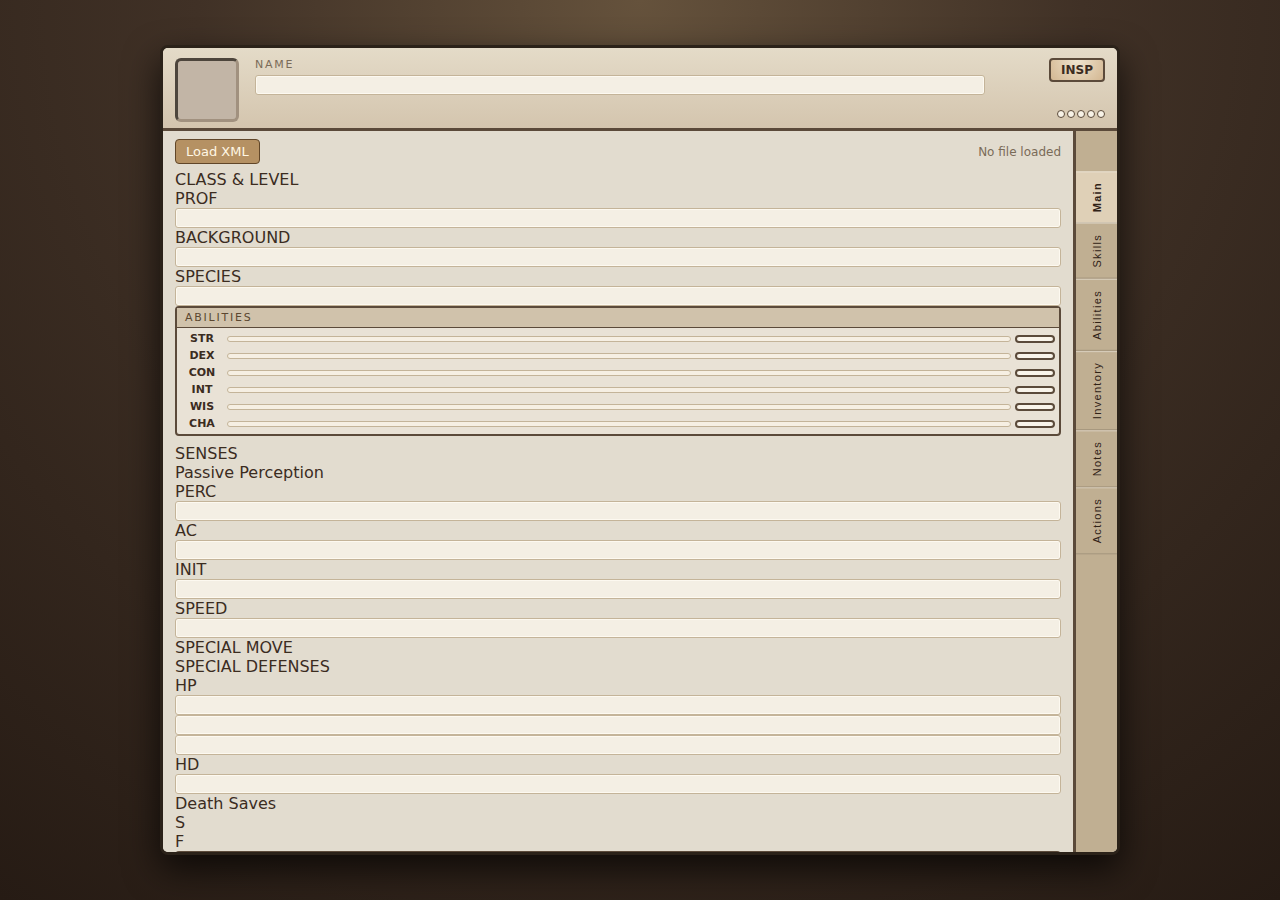
<file: index.html>
<!DOCTYPE html>
<html lang="en">
<head>
  <meta charset="UTF-8" />
  <title>Fantasy Grounds Character Viewer</title>
  <meta name="viewport" content="width=device-width, initial-scale=1" />
  <link rel="stylesheet" href="styles.css" />
</head>
<body>
  <div class="app-root">
    <header class="fg-header">
      <div class="fg-header-left">
        <div class="portrait-slot"></div>
      </div>
      <div class="fg-header-center">
        <div class="label-row">
          <span class="label">NAME</span>
        </div>
        <div class="field-row">
          <div id="char-name" class="field field-long"></div>
        </div>
      </div>
      <div class="fg-header-right">
        <div class="insp-button">INSP</div>
        <div class="insp-dots">
          <span></span><span></span><span></span><span></span><span></span>
        </div>
      </div>
    </header>

    <div class="fg-layout">
      <main class="fg-main">
        <section class="fg-sheet">
        <div class="toolbar">
          <label class="file-input-label">
            Load XML
            <input type="file" id="xmlInput" accept=".xml" />
          </label>
          <span id="file-status" class="file-status">No file loaded</span>
        </div>

        <div class="top-info">
          <div class="info-strip strip-col">
            <div class="strip-block strip-grow">
              <div class="strip-label">CLASS &amp; LEVEL</div>
              <div class="strip-content">
                <span id="char-class" class="strip-value"></span>
                <span class="strip-divider"></span>
                <span id="char-level" class="strip-value strip-value-small"></span>
              </div>
            </div>
            <div class="strip-block strip-pill">
              <div class="strip-label">PROF</div>
              <div id="char-prof" class="field field-pill"></div>
            </div>
          </div>
        </div>

        <div class="tab-content active" id="tab-main">
          <div class="info-strip strip-col">
            <div class="strip-block strip-grow">
              <div class="strip-label">BACKGROUND</div>
              <div id="char-background" class="field field-line"></div>
            </div>
            <div class="strip-block">
              <div class="strip-label">SPECIES</div>
              <div id="char-race" class="field field-line"></div>
            </div>
          </div>
          <div class="main-layout">
            <section class="panel panel-abilities main-abilities">
              <div class="panel-header">ABILITIES</div>
              <div class="abilities-grid">
                <div class="ability" data-ability="strength">
                  <div class="ability-label">STR</div>
                  <div class="ability-score" data-field="score"></div>
                  <div class="ability-mod" data-field="bonus"></div>
                </div>
                <div class="ability" data-ability="dexterity">
                  <div class="ability-label">DEX</div>
                  <div class="ability-score" data-field="score"></div>
                  <div class="ability-mod" data-field="bonus"></div>
                </div>
                <div class="ability" data-ability="constitution">
                  <div class="ability-label">CON</div>
                  <div class="ability-score" data-field="score"></div>
                  <div class="ability-mod" data-field="bonus"></div>
                </div>
                <div class="ability" data-ability="intelligence">
                  <div class="ability-label">INT</div>
                  <div class="ability-score" data-field="score"></div>
                  <div class="ability-mod" data-field="bonus"></div>
                </div>
                <div class="ability" data-ability="wisdom">
                  <div class="ability-label">WIS</div>
                  <div class="ability-score" data-field="score"></div>
                  <div class="ability-mod" data-field="bonus"></div>
                </div>
                <div class="ability" data-ability="charisma">
                  <div class="ability-label">CHA</div>
                  <div class="ability-score" data-field="score"></div>
                  <div class="ability-mod" data-field="bonus"></div>
                </div>
              </div>
            </section>

            <div class="main-column">
              <div class="main-center">
                <div class="info-strip senses-strip">
                  <div class="strip-block strip-grow">
                    <div class="strip-label">SENSES</div>
                    <div class="strip-placeholder">Passive Perception</div>
                  </div>
                  <div class="strip-block strip-pill">
                    <div class="strip-label">PERC</div>
                    <div id="char-perception" class="field field-pill"></div>
                  </div>
                </div>

                <div class="stat-row">
                  <div class="stat-card">
                    <span class="stat-label">AC</span>
                    <div id="char-ac" class="field stat-field"></div>
                  </div>
                  <div class="stat-card">
                    <span class="stat-label">INIT</span>
                    <div id="char-init" class="field stat-field"></div>
                  </div>
                  <div class="stat-card">
                    <span class="stat-label">SPEED</span>
                    <div id="char-speed" class="field stat-field"></div>
                  </div>
                </div>

                <div class="note-row">
                  <div class="note-block">
                    <div class="note-label">SPECIAL MOVE</div>
                    <div class="note-line"></div>
                  </div>
                  <div class="note-block">
                    <div class="note-label">SPECIAL DEFENSES</div>
                    <div class="note-line"></div>
                  </div>
                </div>

              </div>

              <div class="hp-panel">
                <div class="hp-stats hp-stats-bottom">
                  <div class="hp-stat">
                    <span class="hp-stat-label">HP</span>
                    <div class="hp-stat-fields">
                      <div id="hp-wounds" class="field hp-field hp-field-small"></div>
                      <div id="char-hp" class="field hp-total"></div>
                      <div id="hp-temp" class="field hp-field hp-field-small"></div>
                    </div>
                  </div>
                  <div class="hp-stat">
                    <span class="hp-stat-label">HD</span>
                    <div class="hp-stat-fields">
                      <div id="char-hd" class="field hp-field hp-field-hd"></div>
                    </div>
                  </div>
                  <div class="hp-stat death-save">
                    <span class="hp-stat-label">Death Saves</span>
                    <div class="hp-stat-fields death-save-fields">
                      <span class="death-label">S</span>
                      <div class="death-dots">
                        <span></span><span></span><span></span>
                      </div>
                      <span class="death-label">F</span>
                      <div class="death-dots">
                        <span></span><span></span><span></span>
                      </div>
                    </div>
                  </div>
                </div>
              </div>
            </div>

            <aside class="panel panel-saves main-saves">
              <div class="panel-header">SAVES</div>
              <div class="saves-list">
                <div class="save" data-save="strength">
                  <span class="save-label">STR</span>
                  <div id="save-str" class="field field-pill"></div>
                </div>
                <div class="save" data-save="dexterity">
                  <span class="save-label">DEX</span>
                  <div id="save-dex" class="field field-pill"></div>
                </div>
                <div class="save" data-save="constitution">
                  <span class="save-label">CON</span>
                  <div id="save-con" class="field field-pill"></div>
                </div>
                <div class="save" data-save="intelligence">
                  <span class="save-label">INT</span>
                  <div id="save-int" class="field field-pill"></div>
                </div>
                <div class="save" data-save="wisdom">
                  <span class="save-label">WIS</span>
                  <div id="save-wis" class="field field-pill"></div>
                </div>
                <div class="save" data-save="charisma">
                  <span class="save-label">CHA</span>
                  <div id="save-cha" class="field field-pill"></div>
                </div>
              </div>
            </aside>
          </div>
        </div>

        <div class="tab-content" id="tab-skills">
          <section class="panel panel-skills">
            <div class="panel-header">SKILLS</div>
            <div class="skills-header">
              <span class="skills-heading skills-col-name">NAME</span>
              <span class="skills-heading">STAT</span>
              <span class="skills-heading">MISC</span>
              <span class="skills-heading">TOTAL</span>
            </div>
            <ul id="skills-body" class="skills-list"></ul>
          </section>
        </div>

        <div class="tab-content abilities-tab" id="tab-abilities">
          <div class="abilities-stack">
            <section class="panel ability-panel">
              <div class="panel-header">FEATS</div>
              <div class="ability-header">
                <span class="abilities-heading abilities-col-name">NAME</span>
                <span class="abilities-heading">DETAILS</span>
              </div>
              <ul id="feats-list" class="ability-list"></ul>
            </section>

            <section class="panel ability-panel">
              <div class="panel-header">FEATURES</div>
              <div class="ability-header">
                <span class="abilities-heading abilities-col-name">NAME</span>
                <span class="abilities-heading">DETAILS</span>
              </div>
              <ul id="features-list" class="ability-list"></ul>
            </section>

            <section class="panel ability-panel">
              <div class="panel-header">TRAITS</div>
              <div class="ability-header">
                <span class="abilities-heading abilities-col-name">NAME</span>
                <span class="abilities-heading">DETAILS</span>
              </div>
              <ul id="traits-list" class="ability-list"></ul>
            </section>

            <section class="panel ability-panel">
              <div class="panel-header">PROFICIENCIES</div>
              <div class="ability-header">
                <span class="abilities-heading abilities-col-name">NAME</span>
                <span class="abilities-heading">NOTES</span>
              </div>
              <ul id="profs-list" class="ability-list"></ul>
            </section>

            <section class="panel ability-panel">
              <div class="panel-header">LANGUAGES</div>
              <div class="ability-header">
                <span class="abilities-heading abilities-col-name">NAME</span>
                <span class="abilities-heading">NOTES</span>
              </div>
              <ul id="languages-list" class="ability-list"></ul>
            </section>
          </div>
        </div>

        <div class="tab-content" id="tab-inventory">
          <section class="panel panel-inventory">
            <div class="panel-header">EQUIPMENT</div>
            <div class="inventory-header">
              <span class="inventory-heading inventory-col-name">ITEM</span>
              <span class="inventory-heading">TYPE</span>
              <span class="inventory-heading">LOCATION</span>
              <span class="inventory-heading">WT</span>
            </div>
            <ul id="inventory-body" class="inventory-list"></ul>
          </section>
          <section class="panel">
            <div class="panel-header">TREASURE</div>
            <div class="coins-row" id="coins-row"></div>
          </section>
          <section class="panel">
            <div class="panel-header">ENCUMBRANCE</div>
            <div class="encumbrance-grid">
              <div><span>Max</span><div id="enc-max" class="field tiny"></div></div>
              <div><span>Current</span><div id="enc-load" class="field tiny"></div></div>
              <div><span>Lift/Push/Drag</span><div id="enc-lpd" class="field tiny"></div></div>
            </div>
          </section>
        </div>

        <div class="tab-content" id="tab-notes">
          <section class="panel">
            <div class="panel-header">NOTES</div>
            <div id="notes-content" class="notes-content empty">No narrative notes in this export.</div>
          </section>
        </div>

        <div class="tab-content" id="tab-actions">
          <section class="panel panel-actions">
            <div class="panel-header">ACTIONS / POWERS</div>
            <div class="powers-header">
              <span class="powers-heading powers-col-name">NAME</span>
              <span class="powers-heading">LEVEL</span>
              <span class="powers-heading">NOTES</span>
            </div>
            <ul id="actions-body" class="powers-list"></ul>
          </section>
          <section class="panel">
            <div class="panel-header">WEAPONS</div>
            <div class="panel-body">
              <table class="table table-weapons">
                <thead>
                  <tr>
                    <th>Name</th>
                    <th>Attack</th>
                    <th>Damage</th>
                    <th>Properties</th>
                  </tr>
                </thead>
                <tbody id="weapons-body"></tbody>
              </table>
            </div>
          </section>
          <section class="panel">
            <div class="panel-header">SPELLS</div>
            <div class="spell-groups" id="spells-main"></div>
          </section>
        </div>
      </section>
      </main>

      <nav class="fg-tabs-vertical">
        <button class="tab-button active" data-tab="main">Main</button>
        <button class="tab-button" data-tab="skills">Skills</button>
        <button class="tab-button" data-tab="abilities">Abilities</button>
        <button class="tab-button" data-tab="inventory">Inventory</button>
        <button class="tab-button" data-tab="notes">Notes</button>
        <button class="tab-button" data-tab="actions">Actions</button>
      </nav>
    </div>
  </div>

  <script src="descriptions.js"></script>
  <script src="app.js"></script>
</body>
</html>
</file>
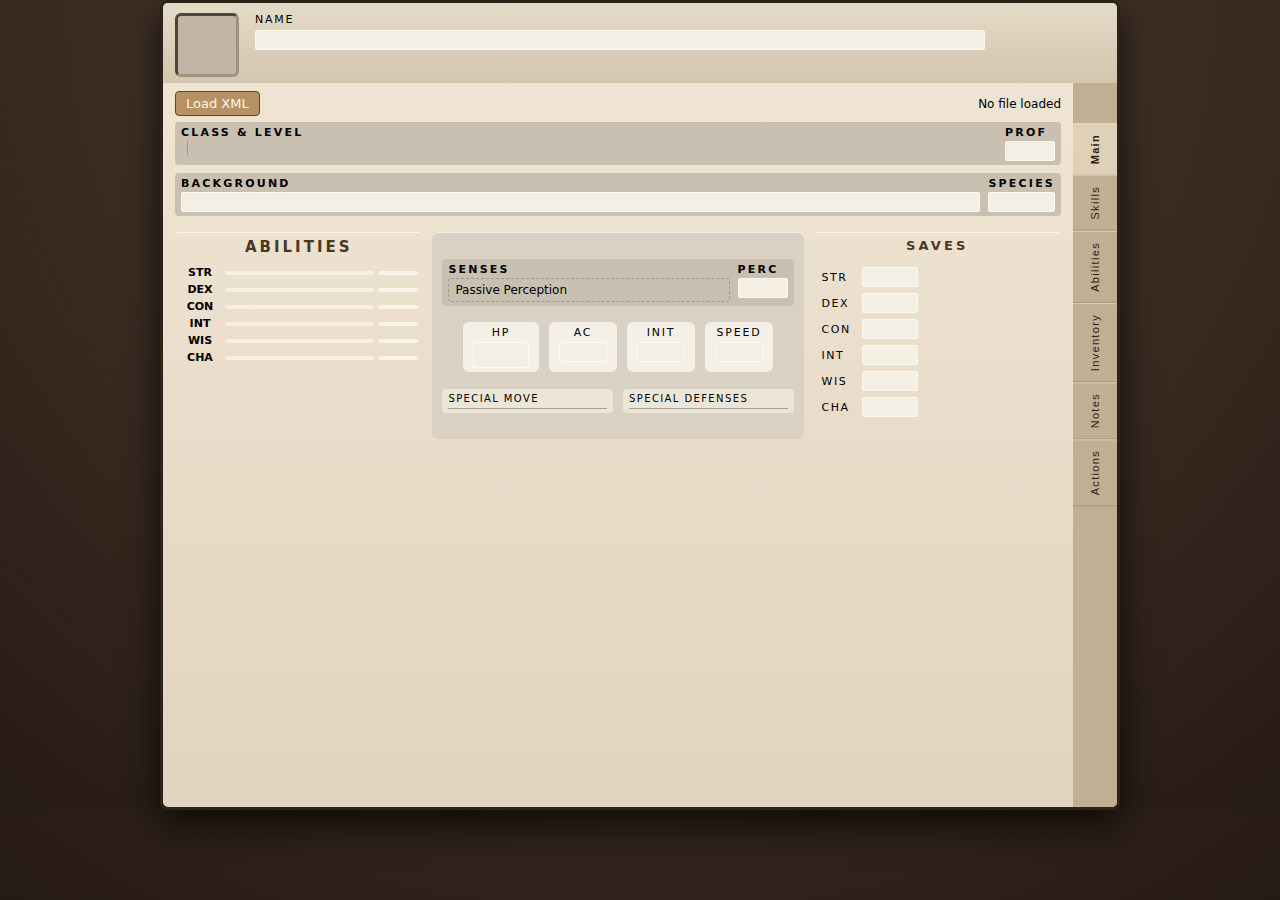
<file: viewer.html>
<!DOCTYPE html>
<html lang="en">
<head>
  <meta charset="UTF-8" />
  <title>Fantasy Grounds Character Viewer</title>
  <meta name="viewport" content="width=device-width, initial-scale=1" />
  <style>.abilities-tab {
  padding-bottom: 6px;
}

.abilities-stack {
  display: flex;
  flex-direction: column;
  gap: 10px;
}

.ability-panel {
  padding: 0;
}

.ability-header {
  display: grid;
  grid-template-columns: 1fr 150px;
  padding: 6px 10px;
  border-bottom: 1px solid #b9a88f;
  font-size: 11px;
  letter-spacing: 0.18em;
  color: var(--fg-text-muted);
}

.abilities-heading {
  text-transform: uppercase;
}

.skills-heading,
.abilities-heading,
.inventory-heading,
.powers-heading {
  text-transform: uppercase;
}

.hp-field-hd {
  width: 90px;
  font-size: 11px;
  display: flex;
  align-items: center;
  justify-content: center;
  text-align: center;
}

.table th,
.table td {
  padding: 4px 6px;
  border-bottom: 1px solid #c3b39a;
  vertical-align: middle;
  text-align: center;
}

.table td:first-child,
.table th:first-child {
  text-align: left;
}


.skills-col-name,
.abilities-col-name,
.inventory-col-name,
.powers-col-name {
  padding-left: 4px;
  text-align: left;
  justify-self: start;
}

.powers-header span:not(.powers-col-name) {
  text-align: center;
  justify-self: center;
}

.ability-panel .ability-list {
  list-style: none;
  margin: 0;
  padding: 0;
}

.ability-row {
  display: grid;
  grid-template-columns: 1fr 150px;
  align-items: start;
  justify-items: center;
  padding: 6px 10px;
  gap: 8px;
  border-bottom: 1px solid rgba(0,0,0,0.08);
  cursor: pointer;
}

.ability-row:nth-child(odd) {
  background: rgba(0,0,0,0.03);
}

.ability-row:hover {
  background: rgba(0,0,0,0.07);
}

.ability-name {
  font-size: 13px;
  font-weight: 600;
  cursor: pointer;
  text-align: left;
  justify-self: stretch;
}

.ability-note {
  font-size: 12px;
  color: var(--fg-text-muted);
  text-align: left;
  justify-self: start;
}

.ability-row-static {
  cursor: default;
}

.ability-detail {
  grid-column: 1 / -1;
  margin-top: 4px;
  padding: 6px 8px;
  background: #f3ead8;
  border-radius: 4px;
  font-size: 12px;
  color: var(--fg-text-main);
  display: none;
  align-items: center;
  justify-content: flex-start;
  text-align: left;
}

.ability-row.expanded .ability-detail {
  display: flex;
}

.ability-row.expanded .ability-panel {
  --fg-border-dark: #5b4a3a;
  --fg-border-light: #c4b499;
  --fg-accent: #8a6b45;
  --fg-text-main: #3b2c1f;
  --fg-text-muted: #7a6b58;
  --fg-panel-header-bg: #d0c2ab;
}

* {
  box-sizing: border-box;
}

html, body {
  margin: 0;
  padding: 0;
  min-height: 100%;
  font-family: "Segoe UI", system-ui, -apple-system, BlinkMacSystemFont, sans-serif;
  background: radial-gradient(circle at top, #65523c 0, #403126 40%, #261b14 100%);
}

body {
  display: flex;
  justify-content: center;
  align-items: flex-start;
  color: var(--fg-text-main);
}

.app-root {
  width: 100%;
  max-width: 960px;
  min-height: 90vh;
  background: linear-gradient(#f1e6d5, #e1d3bf);
  border-radius: 8px;
  border: 3px solid #2b2219;
  box-shadow: 0 14px 35px rgba(0,0,0,0.7);
  display: flex;
  flex-direction: column;
  overflow: hidden;
}

/* Header */

.fg-header {
  display: grid;
  grid-template-columns: 80px 1fr 120px;
  padding: 10px 12px 6px;
  background: linear-gradient(#e4dbc8, #d4c5ae);
  border-bottom: 3px solid var(--fg-border-dark);
}

.portrait-slot {
  width: 64px;
  height: 64px;
  border-radius: 6px;
  background: #c2b5a6;
  border: 3px inset #a1917f;
}

.label-row {
  font-size: 11px;
  letter-spacing: 0.16em;
  color: var(--fg-text-muted);
}

.field-row {
  margin-top: 4px;
}

.field {
  min-height: 20px;
  padding: 2px 6px;
  border-radius: 3px;
  border: 1px solid var(--fg-border-light);
  background: #f4efe4;
  box-shadow: inset 0 0 0 1px #fdf9f0;
  font-size: 13px;
}

.field-long {
  width: 100%;
}

.field.small {
  width: 60px;
}

.field.tiny {
  width: 46px;
}

.fg-header-right {
  display: flex;
  flex-direction: column;
  align-items: flex-end;
  justify-content: space-between;
}

.insp-button {
  padding: 3px 10px;
  border-radius: 4px;
  border: 2px solid var(--fg-border-dark);
  background: radial-gradient(circle at top, #f0e5cf, #d3b792);
  font-size: 12px;
  font-weight: 600;
}

.insp-dots span {
  display: inline-block;
  width: 8px;
  height: 8px;
  margin-left: 2px;
  border-radius: 50%;
  border: 1px solid var(--fg-border-dark);
  background: #f7f2e7;
}

/* Main area */

.fg-layout {
  flex: 1;
  display: grid;
  grid-template-columns: 1fr 44px;
  overflow: hidden;
}

.fg-main {
  height: 100%;
}

/* Vertical tabs */

.fg-tabs-vertical {
  background: #c0af92;
  border-left: 3px solid var(--fg-border-dark);
  display: flex;
  flex-direction: column;
  align-items: stretch;
  padding-top: 40px;
  grid-column: 2;
}

.tab-button {
  writing-mode: vertical-rl;
  transform: rotate(180deg);
  border: none;
  background: transparent;
  color: #302217;
  font-size: 11px;
  letter-spacing: 0.12em;
  padding: 10px 0;
  cursor: pointer;
  border-top: 1px solid rgba(0,0,0,0.15);
  border-bottom: 1px solid rgba(255,255,255,0.4);
}

.tab-button.active {
  background: #dfd0b7;
  font-weight: 600;
}

/* Sheet */

.fg-sheet {
  position: relative;
  background: var(--fg-bg);
  padding: 8px 12px 12px;
  overflow: auto;
  grid-column: 1;
}

.toolbar {
  display: flex;
  align-items: center;
  justify-content: space-between;
  margin-bottom: 6px;
}

.top-info {
  display: grid;
  grid-template-columns: 1fr;
  gap: 6px;
  margin-bottom: 8px;
}

.tab-content.active > .info-strip {
  margin-bottom: 10px;
}

.panel-abilities .panel-header,
.panel-skills .panel-header,
.panel-inventory .panel-header,
.panel-actions .panel-header,
.panel:not(.panel-abilities):not(.panel-saves):not(.panel-skills):not(.panel-actions):not(.panel-inventory) .panel-header {
  font-size: 15px;
}

.panel-skills .panel-header,
.panel-abilities .panel-header {
  letter-spacing: 0.2em;
  text-align: center;
  justify-content: center;
}

.panel-actions .panel-header {
  text-align: left;
}

.skills-header,
.ability-header,
.inventory-header,
.powers-header {
  display: grid;
  padding: 8px 12px;
  border-bottom: 1px solid #b9a88f;
  font-size: 14px;
  font-weight: 700;
  letter-spacing: 0.2em;
  color: var(--fg-text-muted);
  text-transform: uppercase;
  align-items: center;
}

.skills-header {
  grid-template-columns: 1fr 60px 60px 80px;
}

.skills-col-name {
  padding-left: 18px;
}

.skills-list {
  list-style: none;
  margin: 0;
  padding: 0;
  display: flex;
  flex-direction: column;
}

.skill-row {
  display: grid;
  grid-template-columns: 1fr 60px 60px 80px;
  grid-auto-rows: auto;
  align-items: center;
  justify-items: stretch;
  padding: 6px 10px;
  gap: 8px;
  border-bottom: 1px solid rgba(0,0,0,0.06);
  cursor: pointer;
}

.skill-row:nth-child(odd) {
  background: rgba(0,0,0,0.03);
}

.skill-row:hover {
  background: rgba(0,0,0,0.08);
}

.skill-name {
  display: flex;
  align-items: center;
  gap: 6px;
  justify-self: stretch;
  text-align: left;
}

.skill-icon {
  width: 14px;
  height: 14px;
  border-radius: 50%;
  border: 1px solid #8c7b5f;
  background: #e8dfcf;
}

.skill-label {
  font-size: 13px;
  text-align: left;
}

.skill-stat,
.skill-misc {
  font-size: 12px;
  color: var(--fg-text-muted);
  text-align: center;
}

.skill-total {
  justify-self: center;
  min-width: 60px;
  font-weight: 600;
}

.inventory-header {
  grid-template-columns: 1.5fr 1fr 1fr 60px;
}

.inventory-header span:last-child {
  text-align: center;
  padding-right: 0;
}

.inventory-list {
  list-style: none;
  margin: 0;
  padding: 0;
  display: flex;
  flex-direction: column;
}

.inventory-row {
  display: grid;
  grid-template-columns: 1.5fr 1fr 1fr 60px;
  align-items: center;
  justify-items: stretch;
  padding: 6px 10px;
  gap: 8px;
  border-bottom: 1px solid rgba(0,0,0,0.06);
  cursor: pointer;
}

.inventory-row:nth-child(odd) {
  background: rgba(0,0,0,0.03);
}

.inventory-row:hover {
  background: rgba(0,0,0,0.08);
}

.inventory-name {
  display: flex;
  align-items: center;
  gap: 6px;
  width: 100%;
  text-align: left;
}

.inventory-count {
  font-weight: 600;
  font-size: 12px;
}

.inventory-type,
.inventory-loc,
.inventory-weight {
  font-size: 12px;
  color: var(--fg-text-muted);
}

.inventory-weight {
  text-align: center;
  font-weight: 600;
  padding-right: 0;
}

.inventory-detail {
  grid-column: 1 / -1;
  display: none;
  margin-top: 4px;
  padding: 6px 8px;
  background: #f3ead8;
  border-radius: 4px;
  font-size: 12px;
  color: var(--fg-text-main);
}

.inventory-row.expanded .inventory-detail {
  display: block;
}

.powers-header {
  grid-template-columns: 1.2fr 100px 1fr;
}

.powers-list {
  list-style: none;
  margin: 0;
  padding: 0;
  display: flex;
  flex-direction: column;
}

.power-row {
  display: grid;
  grid-template-columns: 1.2fr 100px 1fr;
  align-items: center;
  justify-items: stretch;
  padding: 6px 10px;
  gap: 8px;
  border-bottom: 1px solid rgba(0,0,0,0.06);
  cursor: pointer;
}

.power-row:nth-child(odd) {
  background: rgba(0,0,0,0.03);
}

.power-row:hover {
  background: rgba(0,0,0,0.08);
}

.power-name {
  font-size: 13px;
  font-weight: 600;
  justify-self: stretch;
  text-align: left;
}

.power-level {
  font-size: 12px;
  color: var(--fg-text-muted);
  text-align: center;
}


.power-note {
  font-size: 12px;
  color: var(--fg-text-muted);
  text-align: center;
}

.power-detail {
  grid-column: 1 / -1;
  display: none;
  margin-top: 4px;
  padding: 6px 8px;
  background: #f3ead8;
  border-radius: 4px;
  font-size: 12px;
  color: var(--fg-text-main);
}

.power-row.expanded .power-detail {
  display: block;
}

.power-row-static {
  cursor: default;
}

.skill-detail {
  grid-column: 1 / -1;
  display: none;
  margin-top: 4px;
  padding: 6px 8px;
  background: #f3ead8;
  border-radius: 4px;
  font-size: 12px;
  color: var(--fg-text-main);
}

.skill-row.expanded .skill-detail {
  display: block;
}

.file-input-label {
  display: inline-flex;
  align-items: center;
  gap: 6px;
  padding: 4px 10px;
  background: #b59163;
  color: #fff7e4;
  border-radius: 4px;
  border: 1px solid #614628;
  font-size: 13px;
  cursor: pointer;
}

.file-input-label input {
  display: none;
}

.file-status {
  font-size: 12px;
  color: var(--fg-text-muted);
}

.panel {
  border-radius: 4px;
  border: 2px solid var(--fg-border-dark);
  background: var(--fg-bg-inner);
  box-shadow: 0 1px 0 #fff5e7 inset;
  margin-bottom: 8px;
}

.panel-header {
  padding: 6px 10px;
  background: var(--fg-panel-header-bg);
  border-bottom: 1px solid var(--fg-border-dark);
  font-size: 13px;
  font-weight: 700;
  letter-spacing: 0.24em;
  color: #4c371f;
  text-transform: uppercase;
}

.panel-body {
  padding: 6px 8px;
}

.main-layout {
  display: grid;
  grid-template-columns: minmax(0, 1fr) minmax(0, 1.5fr) minmax(0, 1fr);
  gap: 10px;
  align-items: stretch;
}

.main-abilities,
.main-saves {
  margin-top: 6px;
  min-width: 0;
}

.main-center {
  background: #d9d1c4;
  border: 2px solid var(--fg-border-dark);
  border-radius: 6px;
  padding: 10px;
  box-shadow: inset 0 1px 0 rgba(255,255,255,0.6);
  display: flex;
  flex-direction: column;
  justify-content: space-evenly;
  height: 100%;
  min-width: 0;
  max-width: 100%;
}

.info-strip {
  display: flex;
  gap: 8px;
  align-items: stretch;
  background: #c9c0b2;
  border: 1px solid var(--fg-border-dark);
  border-radius: 4px;
  padding: 4px 6px;
}

.main-center {
  margin-top: 6px;
}

.strip-block {
  display: flex;
  flex-direction: column;
  gap: 2px;
  min-width: 0;
}

.strip-grow {
  flex: 1;
}

.strip-label {
  font-size: 11px;
  letter-spacing: 0.2em;
  color: var(--fg-text-main);
  font-weight: 700;
}

.strip-content {
  display: flex;
  align-items: center;
  gap: 6px;
}

.strip-value {
  font-size: 14px;
  font-weight: 600;
}

.strip-value-small {
  font-size: 12px;
}

.strip-divider {
  flex: 0 0 1px;
  height: 14px;
  background: rgba(0,0,0,0.2);
}

.strip-pill .field-pill,
.strip-block .field.field-pill {
  min-width: 50px;
  text-align: center;
  font-weight: 600;
}

.field-line {
  width: 100%;
}

.strip-placeholder {
  min-height: 20px;
  border: 1px dashed rgba(0,0,0,0.2);
  border-radius: 3px;
  padding: 4px 6px;
  font-size: 12px;
  color: var(--fg-text-muted);
}

.stat-row {
  display: flex;
  gap: 10px;
  justify-content: center;
}

.stat-card {
  flex: 0 0 auto;
  display: flex;
  flex-direction: column;
  align-items: center;
  gap: 3px;
  padding: 4px 10px;
  border: 1px solid var(--fg-border-light);
  border-radius: 6px;
  background: #f5f0e7;
}

.stat-label {
  font-size: 11px;
  letter-spacing: 0.16em;
  color: var(--fg-text-muted);
}

.stat-field {
  min-width: 48px;
  text-align: center;
  font-size: 14px;
  font-weight: 500;
}

.note-row {
  display: grid;
  grid-template-columns: 1fr 1fr;
  gap: 10px;
}

.note-block {
  background: #ece6d9;
  border: 1px solid var(--fg-border-light);
  border-radius: 4px;
  padding: 4px 6px;
}

.note-label {
  font-size: 10px;
  letter-spacing: 0.14em;
  color: var(--fg-text-muted);
  margin-bottom: 4px;
}

.note-line {
  height: 1px;
  background: rgba(0,0,0,0.3);
}

.hp-section {
  display: flex;
  flex-direction: column;
  gap: 8px;
}

.hp-track-bar {
  display: flex;
  align-items: center;
  justify-content: space-between;
  flex-wrap: wrap;
  row-gap: 4px;
  padding: 6px 14px;
  border: 2px solid var(--fg-border-dark);
  border-radius: 999px;
  background: linear-gradient(#b4a388, #998970);
  color: #f7f2ec;
  font-size: 11px;
  letter-spacing: 0.2em;
}

.hp-track-label {
  flex: 1;
  text-align: center;
}

.hp-stats {
  display: flex;
  gap: 20px;
  flex-wrap: wrap;
  align-items: center;
  justify-content: center;
}

.hp-stat {
  display: flex;
  align-items: center;
  gap: 6px;
}

.hp-stat-label {
  font-size: 11px;
  letter-spacing: 0.16em;
  color: var(--fg-text-muted);
}

.death-save .hp-stat-label {
  font-size: 9px;
  letter-spacing: 0.12em;
}

.hp-stat-fields {
  display: flex;
  gap: 8px;
}

.hp-field,
.hp-total {
  width: 48px;
  min-height: 26px;
  text-align: center;
  font-weight: 500;
}

.hp-total {
  width: 56px;
}

.hp-field-small {
  width: 38px;
}

.hp-panel {
  margin-top: 10px;
  padding: 8px 10px;
  border: 2px solid var(--fg-border-dark);
  border-radius: 6px;
  background: #dcd4c7;
  box-shadow: inset 0 1px 0 rgba(255,255,255,0.6);
}

.death-save {
  margin-left: auto;
  align-items: center;
}

.death-track {
  display: flex;
  align-items: center;
  gap: 4px;
}

.death-save-fields {
  display: inline-flex;
  align-items: center;
  gap: 6px;
}

.death-label {
  font-size: 9px;
  letter-spacing: 0.08em;
  color: var(--fg-text-muted);
}

.death-dots {
  display: flex;
  gap: 4px;
}

.death-dots span {
  width: 8px;
  height: 8px;
  border-radius: 50%;
  border: 1px solid var(--fg-border-light);
  background: #fdf9f0;
}

.main-abilities,
.main-saves {
  height: fit-content;
}

.panel-saves .panel-header {
  text-align: center;
}

.saves-list {
  display: flex;
  flex-direction: column;
  gap: 6px;
  padding: 8px;
}

.save {
  display: flex;
  align-items: center;
  gap: 8px;
}

.save-label {
  font-size: 11px;
  letter-spacing: 0.14em;
  color: var(--fg-text-muted);
  min-width: 32px;
}

.save .field-pill {
  min-width: 56px;
  text-align: center;
  font-weight: 600;
}

/* Abilities */

.panel-abilities .panel-body {
  padding: 4px;
}

.abilities-grid {
  display: grid;
  grid-template-columns: 1fr;
  gap: 4px;
  padding: 4px;
}

.ability {
  display: grid;
  grid-template-columns: 42px 1fr 40px;
  align-items: center;
  gap: 4px;
}

.ability-label {
  font-size: 11px;
  font-weight: 600;
  text-align: center;
}

.ability-score {
  text-align: center;
  padding: 2px 0;
  border-radius: 4px;
  border: 1px solid var(--fg-border-light);
  background: #f6efe3;
  font-size: 13px;
}

.ability-mod {
  text-align: center;
  padding: 2px 0;
  border-radius: 999px;
  border: 2px solid var(--fg-border-dark);
  background: #f9f4ea;
  font-size: 12px;
}

/* Core stats */

.core-grid {
  padding: 4px 8px 8px;
  display: flex;
  flex-direction: column;
  gap: 6px;
}

.core-row {
  display: grid;
  grid-template-columns: auto minmax(0, 1.4fr) auto minmax(0, 1fr);
  column-gap: 8px;
  row-gap: 4px;
  align-items: center;
}

.core-row.core-row-main {
  grid-template-columns: auto minmax(0, 1fr) auto 64px;
}

.core-row.core-row-stats,
.core-row.core-row-health {
  display: flex;
  gap: 12px;
  flex-wrap: wrap;
}

.core-label {
  font-size: 11px;
  color: var(--fg-text-muted);
}

.core-row.core-row-stats .core-label,
.core-row.core-row-health .core-label {
  font-size: 10px;
  letter-spacing: 0.08em;
}

.core-stat {
  display: flex;
  flex-direction: column;
  align-items: center;
  gap: 2px;
  min-width: 50px;
}

.core-row.core-row-stats .field.tiny,
.core-row.core-row-health .field.tiny {
  width: auto;
  min-width: 44px;
  text-align: center;
  font-weight: 600;
  padding: 2px 6px;
}

/* Tables */

.table {
  width: 100%;
  border-collapse: collapse;
  font-size: 13px;
}

.table thead {
  background: #d1c1a7;
}

.table tbody tr:nth-child(even) {
  background: rgba(255,255,255,0.4);
}

.table-weapons th:nth-child(1) { width: 40%; }
.table-weapons th:nth-child(2) { width: 12%; }
.table-weapons th:nth-child(3) { width: 24%; }

.table-skills th:nth-child(1) { width: 50%; }
.table-skills th:nth-child(2) { width: 10%; }
.table-skills th:nth-child(3) { width: 10%; }

.table-skills tbody tr {
  cursor: pointer;
}

.table-skills tbody tr:hover {
  background: rgba(255,255,255,0.7);
}


.detail-row td.detail-cell {
  background: transparent;
  padding: 0;
}

.detail-card {
  margin: 6px 0;
  background: #f3ead8;
  border: 1px solid #c3b39a;
  border-radius: 6px;
  padding: 10px 12px;
  font-size: 12px;
  color: var(--fg-text-main);
}

.detail-row p {
  margin: 4px 0;
}

.detail-title {
  font-weight: 600;
}

.detail-header {
  font-size: 12px;
  color: var(--fg-text-muted);
  margin-bottom: 4px;
}

.detail-body {
  margin-top: 2px;
}

/* Inventory */

.table-inventory th:nth-child(1) { width: 6%; }
.table-inventory th:nth-child(2) { width: 46%; }
.table-inventory th:nth-child(3) { width: 20%; }
.table-inventory th:nth-child(4) { width: 14%; }
.table-inventory th:nth-child(5) { width: 14%; }

.coins-row {
  display: flex;
  gap: 10px;
  padding: 8px;
  font-size: 13px;
}

.coins-row .coin {
  display: flex;
  align-items: center;
  gap: 4px;
}

/* Lists / text areas */

.text-list {
  list-style: none;
  margin: 0;
  padding: 6px 8px 8px;
  max-height: 140px;
  overflow: auto;
  font-size: 13px;
}

.text-list li + li {
  margin-top: 4px;
}

.text-list .item-name {
  font-weight: 600;
  cursor: pointer;
}

.text-list .item-text {
  display: block;
  color: var(--fg-text-muted);
  font-size: 12px;
}

.notes-content {
  padding: 8px;
  font-size: 13px;
  white-space: pre-wrap;
}

.notes-content.empty {
  color: var(--fg-text-muted);
}

/* Tabs content */

.tab-content {
  display: none;
}

.tab-content.active {
  display: block;
}

/* Responsive tweaks */

@media (max-width: 900px) {
  .app-root {
    height: 100vh;
    border-radius: 0;
  }

  .panel-row.top-row {
    grid-template-columns: 1fr;
  }

  .main-layout {
    grid-template-columns: 1fr;
  }

  .hp-track-label {
    flex-basis: 100%;
    text-align: center;
  }

  .main-abilities,
  .main-saves {
    margin-top: 4px;
  }
}

@media (max-width: 700px) {
  body {
    align-items: stretch;
  }

  .app-root {
    max-width: 100%;
    min-height: 100vh;
    border-radius: 0;
    border-left-width: 0;
    border-right-width: 0;
    overflow: auto;
  }

  .fg-layout {
    grid-template-columns: 1fr;
    overflow-x: hidden;
    overflow-y: auto;
  }

  .fg-sheet {
    padding: 6px 6px 10px;
  }

  .main-layout {
    grid-template-columns: 1fr;
  }

  .stat-row {
    flex-wrap: wrap;
  }

  .fg-tabs-vertical {
    grid-column: 1;
    flex-direction: row;
    justify-content: space-around;
    align-items: center;
    padding-top: 4px;
    padding-bottom: 4px;
    border-left-width: 0;
    border-top: 3px solid var(--fg-border-dark);
  }

  .tab-button {
    writing-mode: horizontal-tb;
    transform: none;
    padding: 6px 8px;
    font-size: 11px;
  }

  .skills-header,
  .inventory-header,
  .powers-header {
    font-size: 12px;
    letter-spacing: 0.12em;
  }
}
</style>
</head>
<body>
  <div class="app-root">
    <header class="fg-header">
      <div class="fg-header-left">
        <div class="portrait-slot"></div>
      </div>
      <div class="fg-header-center">
        <div class="label-row">
          <span class="label">NAME</span>
        </div>
        <div class="field-row">
          <div id="char-name" class="field field-long"></div>
        </div>
      </div>
    </header>

    <div class="fg-layout">
      <main class="fg-main">
        <section class="fg-sheet">
        <div class="toolbar">
          <label class="file-input-label">
            Load XML
            <input type="file" id="xmlInput" accept=".xml" />
          </label>
          <span id="file-status" class="file-status">No file loaded</span>
        </div>

        <div class="top-info">
          <div class="info-strip strip-col">
            <div class="strip-block strip-grow">
              <div class="strip-label">CLASS &amp; LEVEL</div>
              <div class="strip-content">
                <span id="char-class" class="strip-value"></span>
                <span class="strip-divider"></span>
                <span id="char-level" class="strip-value strip-value-small"></span>
              </div>
            </div>
            <div class="strip-block strip-pill">
              <div class="strip-label">PROF</div>
              <div id="char-prof" class="field field-pill"></div>
            </div>
          </div>
        </div>

        <div class="tab-content active" id="tab-main">
          <div class="info-strip strip-col">
            <div class="strip-block strip-grow">
              <div class="strip-label">BACKGROUND</div>
              <div id="char-background" class="field field-line"></div>
            </div>
            <div class="strip-block">
              <div class="strip-label">SPECIES</div>
              <div id="char-race" class="field field-line"></div>
            </div>
          </div>
          <div class="main-layout">
            <section class="panel panel-abilities main-abilities">
              <div class="panel-header">ABILITIES</div>
              <div class="abilities-grid">
                <div class="ability" data-ability="strength">
                  <div class="ability-label">STR</div>
                  <div class="ability-score" data-field="score"></div>
                  <div class="ability-mod" data-field="bonus"></div>
                </div>
                <div class="ability" data-ability="dexterity">
                  <div class="ability-label">DEX</div>
                  <div class="ability-score" data-field="score"></div>
                  <div class="ability-mod" data-field="bonus"></div>
                </div>
                <div class="ability" data-ability="constitution">
                  <div class="ability-label">CON</div>
                  <div class="ability-score" data-field="score"></div>
                  <div class="ability-mod" data-field="bonus"></div>
                </div>
                <div class="ability" data-ability="intelligence">
                  <div class="ability-label">INT</div>
                  <div class="ability-score" data-field="score"></div>
                  <div class="ability-mod" data-field="bonus"></div>
                </div>
                <div class="ability" data-ability="wisdom">
                  <div class="ability-label">WIS</div>
                  <div class="ability-score" data-field="score"></div>
                  <div class="ability-mod" data-field="bonus"></div>
                </div>
                <div class="ability" data-ability="charisma">
                  <div class="ability-label">CHA</div>
                  <div class="ability-score" data-field="score"></div>
                  <div class="ability-mod" data-field="bonus"></div>
                </div>
              </div>
            </section>

            <div class="main-column">
              <div class="main-center">
                <div class="info-strip senses-strip">
                  <div class="strip-block strip-grow">
                    <div class="strip-label">SENSES</div>
                    <div class="strip-placeholder">Passive Perception</div>
                  </div>
                  <div class="strip-block strip-pill">
                    <div class="strip-label">PERC</div>
                    <div id="char-perception" class="field field-pill"></div>
                  </div>
                </div>

                <div class="stat-row">
                  <div class="stat-card">
                    <span class="stat-label">HP</span>
                    <div id="char-hp" class="field hp-total"></div>
                  </div>
                  <div class="stat-card">
                    <span class="stat-label">AC</span>
                    <div id="char-ac" class="field stat-field"></div>
                  </div>
                  <div class="stat-card">
                    <span class="stat-label">INIT</span>
                    <div id="char-init" class="field stat-field"></div>
                  </div>
                  <div class="stat-card">
                    <span class="stat-label">SPEED</span>
                    <div id="char-speed" class="field stat-field"></div>
                  </div>
                </div>

                <div class="note-row">
                  <div class="note-block">
                    <div class="note-label">SPECIAL MOVE</div>
                    <div class="note-line"></div>
                  </div>
                  <div class="note-block">
                    <div class="note-label">SPECIAL DEFENSES</div>
                    <div class="note-line"></div>
                  </div>
                </div>

              </div>
            </div>

            <aside class="panel panel-saves main-saves">
              <div class="panel-header">SAVES</div>
              <div class="saves-list">
                <div class="save" data-save="strength">
                  <span class="save-label">STR</span>
                  <div id="save-str" class="field field-pill"></div>
                </div>
                <div class="save" data-save="dexterity">
                  <span class="save-label">DEX</span>
                  <div id="save-dex" class="field field-pill"></div>
                </div>
                <div class="save" data-save="constitution">
                  <span class="save-label">CON</span>
                  <div id="save-con" class="field field-pill"></div>
                </div>
                <div class="save" data-save="intelligence">
                  <span class="save-label">INT</span>
                  <div id="save-int" class="field field-pill"></div>
                </div>
                <div class="save" data-save="wisdom">
                  <span class="save-label">WIS</span>
                  <div id="save-wis" class="field field-pill"></div>
                </div>
                <div class="save" data-save="charisma">
                  <span class="save-label">CHA</span>
                  <div id="save-cha" class="field field-pill"></div>
                </div>
              </div>
            </aside>
          </div>
        </div>

        <div class="tab-content" id="tab-skills">
          <section class="panel panel-skills">
            <div class="panel-header">SKILLS</div>
            <div class="skills-header">
              <span class="skills-heading skills-col-name">NAME</span>
              <span class="skills-heading">STAT</span>
              <span class="skills-heading">PROF</span>
              <span class="skills-heading">TOTAL</span>
            </div>
            <ul id="skills-body" class="skills-list"></ul>
          </section>
        </div>

        <div class="tab-content abilities-tab" id="tab-abilities">
          <div class="abilities-stack">
            <section class="panel ability-panel">
              <div class="panel-header">FEATS</div>
              <div class="ability-header">
                <span class="abilities-heading abilities-col-name">NAME</span>
                <span class="abilities-heading">DETAILS</span>
              </div>
              <ul id="feats-list" class="ability-list"></ul>
            </section>

            <section class="panel ability-panel">
              <div class="panel-header">FEATURES</div>
              <div class="ability-header">
                <span class="abilities-heading abilities-col-name">NAME</span>
                <span class="abilities-heading">DETAILS</span>
              </div>
              <ul id="features-list" class="ability-list"></ul>
            </section>

            <section class="panel ability-panel">
              <div class="panel-header">TRAITS</div>
              <div class="ability-header">
                <span class="abilities-heading abilities-col-name">NAME</span>
                <span class="abilities-heading">DETAILS</span>
              </div>
              <ul id="traits-list" class="ability-list"></ul>
            </section>

            <section class="panel ability-panel">
              <div class="panel-header">PROFICIENCIES</div>
              <div class="ability-header">
                <span class="abilities-heading abilities-col-name">NAME</span>
                <span class="abilities-heading">NOTES</span>
              </div>
              <ul id="profs-list" class="ability-list"></ul>
            </section>

            <section class="panel ability-panel">
              <div class="panel-header">LANGUAGES</div>
              <div class="ability-header">
                <span class="abilities-heading abilities-col-name">NAME</span>
                <span class="abilities-heading">NOTES</span>
              </div>
              <ul id="languages-list" class="ability-list"></ul>
            </section>
          </div>
        </div>

        <div class="tab-content" id="tab-inventory">
          <section class="panel panel-inventory">
            <div class="panel-header">EQUIPMENT</div>
            <div class="inventory-header">
              <span class="inventory-heading inventory-col-name">ITEM</span>
              <span class="inventory-heading">TYPE</span>
              <span class="inventory-heading">LOCATION</span>
              <span class="inventory-heading">WT</span>
            </div>
            <ul id="inventory-body" class="inventory-list"></ul>
          </section>
          <section class="panel">
            <div class="panel-header">TREASURE</div>
            <div class="coins-row" id="coins-row"></div>
          </section>
        </div>

        <div class="tab-content" id="tab-notes">
          <section class="panel">
            <div class="panel-header">NOTES</div>
            <div id="notes-content" class="notes-content empty">No narrative notes in this export.</div>
          </section>
        </div>

        <div class="tab-content" id="tab-actions">
          <section class="panel panel-actions">
            <div class="panel-header">ACTIONS / POWERS</div>
            <ul id="actions-body" class="powers-list"></ul>
          </section>
          <section class="panel">
            <div class="panel-header">WEAPONS</div>
            <div class="panel-body">
              <table class="table table-weapons">
                <thead>
                  <tr>
                    <th>Name</th>
                    <th>Attack</th>
                    <th>Damage</th>
                    <th>Properties</th>
                  </tr>
                </thead>
                <tbody id="weapons-body"></tbody>
              </table>
            </div>
          </section>
          <section class="panel">
            <div class="panel-header">SPELLS</div>
            <div class="spell-groups" id="spells-main"></div>
          </section>
        </div>
      </section>
      </main>

      <nav class="fg-tabs-vertical">
        <button class="tab-button active" data-tab="main">Main</button>
        <button class="tab-button" data-tab="skills">Skills</button>
        <button class="tab-button" data-tab="abilities">Abilities</button>
        <button class="tab-button" data-tab="inventory">Inventory</button>
        <button class="tab-button" data-tab="notes">Notes</button>
        <button class="tab-button" data-tab="actions">Actions</button>
      </nav>
    </div>
  </div>

  <script>// Simple Fantasy Grounds character viewer for exported XML

function $(selector) {
  return document.querySelector(selector);
}

function $all(selector) {
  return Array.from(document.querySelectorAll(selector));
}

function textOf(node, selector, fallback = "") {
  const el = selector ? node.querySelector(selector) : node;
  return el && el.textContent != null ? el.textContent : fallback;
}

function numberOf(node, selector, fallback = 0) {
  const t = textOf(node, selector, "").trim();
  const n = Number(t);
  return Number.isFinite(n) ? n : fallback;
}

function formatSigned(value) {
  const n = Number(value);
  if (!Number.isFinite(n)) return "";
  if (n === 0) return "+0";
  return n > 0 ? `+${n}` : String(n);
}

function normalizeBackgroundName(value) {
  if (!value) return "";
  const trimmed = value.trim();
  if (!trimmed) return "";
  if (/^reference\.backgrounddata/i.test(trimmed)) {
    return "";
  }
  return trimmed;
}

const ABILITY_SHORT = {
  strength: "str",
  dexterity: "dex",
  constitution: "con",
  intelligence: "int",
  wisdom: "wis",
  charisma: "cha",
};

const SKILL_DISPLAY_ORDER = [
  "Acrobatics",
  "Animal Handling",
  "Arcana",
  "Athletics",
  "Deception",
  "History",
  "Insight",
  "Intimidation",
  "Investigation",
  "Medicine",
  "Nature",
  "Perception",
  "Performance",
  "Persuasion",
  "Religion",
  "Sleight of Hand",
  "Stealth",
  "Survival",
];

const SKILL_ORDER_MAP = SKILL_DISPLAY_ORDER.reduce((acc, name, index) => {
  acc[name.toLowerCase()] = index;
  return acc;
}, {});

const SKILL_DESCRIPTIONS = {
  "Acrobatics": "Your Dexterity (Acrobatics) check covers your attempt to stay on your feet in a tricky situation, such as when you're trying to run across a sheet of ice, balance on a tightrope, or stay upright on a rocking ship's deck. The DM might also call for a Dexterity (Acrobatics) check to see if you can perform acrobatic stunts, including dives, rolls, somersaults, and flips.",
  "Animal Handling": "When there is any question whether you can calm down a domesticated animal, keep a mount from getting spooked, or intuit an animal's intentions, the DM might call for a Wisdom (Animal Handling) check. You also make a Wisdom (Animal Handling) check to control your mount when you attempt a risky maneuver.",
  "Arcana": "Your Intelligence (Arcana) check measures your ability to recall lore about spells, magic items, eldritch symbols, magical traditions, the planes of existence, and the inhabitants of those planes.",
  "Athletics": "Your Strength (Athletics) check covers difficult situations you encounter while climbing, jumping, or swimming.",
  "Deception": "Your Charisma (Deception) check determines whether you can convincingly hide the truth, either verbally or through your actions. This deception can encompass everything from misleading others through ambiguity to telling outright lies. Typical situations include trying to fast-talk a guard, con a merchant, earn money through gambling, pass yourself off in a disguise, dull someone's suspicions with false assurances, or maintain a straight face while telling a blatant lie.",
  "History": "Your Intelligence (History) check measures your ability to recall lore about historical events, legendary people, ancient kingdoms, past disputes, recent wars, and lost civilizations.",
  "Insight": "Your Wisdom (Insight) check decides whether you can determine the true intentions of a creature, such as when searching out a lie or predicting someone's next move. Doing so involves gleaning clues from body language, speech habits, and changes in mannerisms.",
  "Intimidation": "When you attempt to influence someone through overt threats, hostile actions, and physical violence, the DM might ask you to make a Charisma (Intimidation) check. Examples include trying to pry information out of a prisoner, convincing street thugs to back down from a confrontation, or using the edge of a broken bottle to convince a sneering vizier to reconsider a decision.",
  "Investigation": "When you look around for clues and make deductions based on those clues, you make an Intelligence (Investigation) check. You might deduce the location of a hidden object, discern from the appearance of a wound what kind of weapon dealt it, or determine the weakest point in a tunnel that could cause it to collapse. Poring through ancient scrolls in search of a hidden fragment of knowledge might also call for an Intelligence (Investigation) check.",
  "Medicine": "A Wisdom (Medicine) check lets you try to stabilize a dying companion or diagnose an illness.",
  "Nature": "Your Intelligence (Nature) check measures your ability to recall lore about terrain, plants and animals, the weather, and natural cycles.",
  "Perception": "Your Wisdom (Perception) check lets you spot, hear, or otherwise detect the presence of something. It measures your general awareness of your surroundings and the keenness of your senses. For example, you might try to hear a conversation through a closed door, eavesdrop under an open window, or hear monsters moving stealthily in the forest. Or you might try to spot things that are obscured or easy to miss, whether they are orcs lying in ambush on a road, thugs hiding in the shadows of an alley, or candlelight under a closed secret door.",
  "Performance": "Your Charisma (Performance) check determines how well you can delight an audience with music, dance, acting, storytelling, or some other form of entertainment.",
  "Persuasion": "When you attempt to influence someone or a group of people with tact, social graces, or good nature, the DM might ask you to make a Charisma (Persuasion) check. Typically, you use persuasion when acting in good faith, to foster friendships, make cordial requests, or exhibit proper etiquette. Examples of persuading others include convincing a chamberlain to let your party see the king, negotiating peace between warring tribes, or inspiring a crowd of townsfolk.",
  "Religion": "Your Intelligence (Religion) check measures your ability to recall lore about deities, rites and prayers, religious hierarchies, holy symbols, and the practices of secret cults.",
  "Sleight of Hand": "Whenever you attempt an act of legerdemain or manual trickery, such as planting something on someone else or concealing an object on your person, make a Dexterity (Sleight of Hand) check. The DM might also call for a Dexterity (Sleight of Hand) check to determine whether you can lift a coin purse off another person or slip something out of another person's pocket.",
  "Stealth": "Make a Dexterity (Stealth) check when you attempt to conceal yourself from enemies, slink past guards, slip away without being noticed, or sneak up on someone without being seen or heard.",
  "Survival": "The DM might ask you to make a Wisdom (Survival) check to follow tracks, hunt wild game, guide your group through frozen wastelands, identify signs that owlbears live nearby, predict the weather, or avoid quicksand and other natural hazards.",
};

function groupChildren(node) {
  const result = [];
  node && node.childNodes.forEach((child) => {
    if (child.nodeType === 1) {
      result.push(child);
    }
  });
  return result;
}

function toggleDetailRow(row, colSpan, html) {
  const next = row.nextElementSibling;
  if (next && next.classList.contains("detail-row")) {
    next.remove();
    row.classList.remove("expanded");
    return;
  }
  const detail = document.createElement("tr");
  detail.className = "detail-row";
  detail.innerHTML = `<td colspan="${colSpan}" class="detail-cell"><div class="detail-card">${html}</div></td>`;
  row.parentElement.insertBefore(detail, row.nextSibling);
  row.classList.add("expanded");
}

function getSkillDescription(name) {
  if (!name) return "Checks with this skill use one of your abilities and may be modified by proficiency and circumstances.";
  return SKILL_DESCRIPTIONS[name] || "Checks with this skill use one of your abilities and may be modified by proficiency and circumstances.";
}

function readableAbilityName(statKey) {
  const key = (statKey || "").toLowerCase();
  const map = {
    strength: "Strength",
    dexterity: "Dexterity",
    constitution: "Constitution",
    intelligence: "Intelligence",
    wisdom: "Wisdom",
    charisma: "Charisma",
  };
  return map[key] || statKey || "";
  return statKey || "";
}

function getSpellDescription(name, powerNode) {
  const spells = (window.Descriptions && window.Descriptions.spells) || {};
  if (spells[name]) return spells[name];
  if (powerNode) {
    const descNode = powerNode.querySelector("description");
    if (descNode) return descNode.textContent.replace(/\s+/g, " ").trim();
  }
  return "No additional description for this spell in this export.";
}

function getItemDescription(name, itemNode) {
  const items = (window.Descriptions && window.Descriptions.items) || {};
  if (items[name]) return items[name];
  if (itemNode) {
    const descNode = itemNode.querySelector("description");
    if (descNode) return descNode.textContent.replace(/\s+/g, " ").trim();
  }
  return "No additional description for this item in this export.";
}

function handleFileSelect(evt) {
  const file = evt.target.files && evt.target.files[0];
  if (!file) return;

  const status = $("#file-status");
  status.textContent = `Loading ${file.name} ...`;

  const reader = new FileReader();
  reader.onload = (e) => {
    try {
      const xmlText = e.target.result;
      const parser = new DOMParser();
      const xmlDoc = parser.parseFromString(xmlText, "text/xml");
      const char = xmlDoc.querySelector("root > character");
      if (!char) {
        status.textContent = "No <character> element found.";
        return;
      }
      renderCharacter(char);
      status.textContent = `Loaded ${file.name}`;
    } catch (err) {
      console.error(err);
      status.textContent = "Failed to parse XML";
    }
  };
  reader.onerror = () => {
    $("#file-status").textContent = "Error reading file";
  };
  reader.readAsText(file);
}

function renderCharacter(char) {
  // Header
  const charNameNode = char.querySelector(":scope > name");
  $("#char-name").textContent = charNameNode ? charNameNode.textContent : "";

  const classNode = char.querySelector("classes > *");
  $("#char-class").textContent = classNode ? textOf(classNode, "name") : "";
  $("#char-level").textContent = classNode ? numberOf(classNode, "level") : numberOf(char, "level");

  $("#char-race").textContent = textOf(char, "racename") || textOf(char, "race");
  const rawBackground = textOf(char, "backgroundlink > recordname");
  $("#char-background").textContent = normalizeBackgroundName(rawBackground);

  const hpNode = char.querySelector("hp");
  const hpWounds = hpNode ? numberOf(hpNode, "wounds", NaN) : NaN;
  const hpTotal = hpNode ? numberOf(hpNode, "total", NaN) : NaN;
  const hpTemp = hpNode ? numberOf(hpNode, "temporary", NaN) : NaN;
  const currentHp = Number.isFinite(hpTotal) && Number.isFinite(hpWounds) ? hpTotal - hpWounds : hpTotal;

  const setHpField = (selector, value) => {
    const el = $(selector);
    if (el) {
      el.textContent = Number.isFinite(value) ? value : "";
    }
  };

  $("#char-hp").textContent = Number.isFinite(currentHp) ? currentHp : "";
  setHpField("#hp-max", hpTotal);
  setHpField("#hp-wounds", hpWounds);
  setHpField("#hp-temp", hpTemp);

  const acNode = char.querySelector("defenses > ac");
  $("#char-ac").textContent = acNode ? numberOf(acNode, "total") : "";

  const initNode = char.querySelector("initiative");
  $("#char-init").textContent = initNode ? numberOf(initNode, "total") : "";

  const speedNode = char.querySelector("speed");
  $("#char-speed").textContent = speedNode ? numberOf(speedNode, "total") : "";

  $("#char-perception").textContent = numberOf(char, "perception");
  $("#char-prof").textContent = numberOf(char, "profbonus");

  const classHd = classNode ? textOf(classNode, "hddie") : "";
  const classHdUsed = classNode ? numberOf(classNode, "hdused") : 0;
  const charHdEl = $("#char-hd");
  if (charHdEl) {
    charHdEl.textContent = classHd ? `${classHd} (${classHdUsed} used)` : "";
  }

  // Abilities
  const abilitiesNode = char.querySelector("abilities");
  if (abilitiesNode) {
    $all(".ability").forEach((el) => {
      const abilityKey = el.getAttribute("data-ability");
      const dataNode = abilitiesNode.querySelector(abilityKey);
      const scoreEl = el.querySelector(".ability-score");
      const modEl = el.querySelector(".ability-mod");
      const saveEl = $("#save-" + (ABILITY_SHORT[abilityKey] || abilityKey));
      if (dataNode) {
        const score = numberOf(dataNode, "score");
        const bonus = numberOf(dataNode, "bonus");
        scoreEl.textContent = score || "";
        modEl.textContent = bonus >= 0 ? `+${bonus}` : String(bonus);
        if (saveEl) {
          const saveValue = numberOf(dataNode, "save", NaN);
          saveEl.textContent = formatSigned(saveValue);
        }
      } else {
        scoreEl.textContent = "";
        modEl.textContent = "";
        if (saveEl) {
          saveEl.textContent = "";
        }
      }
    });
  }

  // Weapons (weaponlist)
  const weaponsBody = $("#weapons-body");
  weaponsBody.innerHTML = "";
  const weaponList = char.querySelector("weaponlist");
  if (weaponList) {
    groupChildren(weaponList).forEach((item) => {
      const tr = document.createElement("tr");
      const name = textOf(item, "name");
      const atk = numberOf(item, "attackbonus", 0) + numberOf(char, "profbonus", 0);
      const dmgNode = item.querySelector("damagelist > *");
      const dmgDice = dmgNode ? textOf(dmgNode, "dice") : "";
      const dmgType = dmgNode ? textOf(dmgNode, "type") : "";
      const props = textOf(item, "properties");

      tr.innerHTML = `
        <td>${name}</td>
        <td>${atk >= 0 ? "+" + atk : atk}</td>
        <td>${dmgDice ? `${dmgDice} ${dmgType}` : ""}</td>
        <td>${props}</td>
      `;
      weaponsBody.appendChild(tr);
    });
  }

  // Inventory (inventorylist)
  const invBody = $("#inventory-body");
  invBody.innerHTML = "";
  const invList = char.querySelector("inventorylist");
  if (invList) {
    groupChildren(invList).forEach((item) => {
      const count = numberOf(item, "count", 1);
      const name = textOf(item, "name");
      const type = textOf(item, "type");
      const locRaw = numberOf(item, "carried", 0);
      const loc = locRaw === 2 ? "Equipped" : locRaw === 1 ? "Carried" : "Stored";
      const weightEach = numberOf(item, "weight", 0);
      const weightTotal = (count || 1) * weightEach;
      const row = document.createElement("li");
      row.className = "inventory-row";
      row.innerHTML = `
        <div class="inventory-name">
          <span class="inventory-count">${count || 1}</span>
          <span class="inventory-label">${name}</span>
        </div>
        <div class="inventory-type">${type || ""}</div>
        <div class="inventory-loc">${loc}</div>
        <div class="inventory-weight">${weightTotal || 0}</div>
        <div class="inventory-detail"></div>
      `;
      const detailEl = row.querySelector(".inventory-detail");
      row.addEventListener("click", () => {
        if (!detailEl) return;
        if (row.classList.contains("expanded")) {
          row.classList.remove("expanded");
          detailEl.innerHTML = "";
          return;
        }
        const parts = [];
        if (type) parts.push(type);
        const subtype = textOf(item, "subtype");
        if (subtype) parts.push(subtype);
        const cost = textOf(item, "cost");
        if (cost) parts.push(`Cost ${cost}`);
        const weightStr = weightEach ? `${weightEach} ea` : "";
        if (weightStr) parts.push(`Weight ${weightStr}`);
        const headerLine = parts.join(" | ");
        const desc = getItemDescription(name, item);
        detailEl.innerHTML = `
          <div class="detail-title">${name}</div>
          <div class="detail-header">${headerLine}</div>
          <div class="detail-body">${desc}</div>
        `;
        row.classList.add("expanded");
      });
      invBody.appendChild(row);
    });
  }

  // Coins
  const coinsRow = $("#coins-row");
  coinsRow.innerHTML = "";
  const coins = char.querySelector("coins");
  if (coins) {
    groupChildren(coins).forEach((coin) => {
      const name = textOf(coin, "name");
      const amount = numberOf(coin, "amount", 0);
      const span = document.createElement("div");
      span.className = "coin";
      span.innerHTML = `<span>${name}</span><div class="field tiny">${amount}</div>`;
      coinsRow.appendChild(span);
    });
  }

  // Skills
  const skillsBody = $("#skills-body");
  skillsBody.innerHTML = "";
  const skillList = char.querySelector("skilllist");
  const abilitiesForSkills = char.querySelector("abilities");
  const abilityMods = {};
  if (abilitiesForSkills) {
    ["strength", "dexterity", "constitution", "intelligence", "wisdom", "charisma"].forEach((ab) => {
      const n = abilitiesForSkills.querySelector(ab);
      abilityMods[ab] = n ? numberOf(n, "bonus", 0) : 0;
    });
  }
  const profBonus = numberOf(char, "profbonus", 0);
  if (skillList) {
    const skills = groupChildren(skillList).map((skill) => ({
      node: skill,
      name: textOf(skill, "name"),
    }));

    skills.sort((a, b) => {
      const indexA = SKILL_ORDER_MAP[a.name?.toLowerCase()] ?? Number.POSITIVE_INFINITY;
      const indexB = SKILL_ORDER_MAP[b.name?.toLowerCase()] ?? Number.POSITIVE_INFINITY;
      if (indexA !== indexB) return indexA - indexB;
      return (a.name || "").localeCompare(b.name || "");
    });

    skills.forEach(({ node: skill, name }) => {
      const statKey = textOf(skill, "stat");
      const misc = numberOf(skill, "misc");
      const total = numberOf(skill, "total");
      const prof = numberOf(skill, "prof");

      const profLabels = {
        0: " ",
        1: "Proficient",
        2: "Expertise",
        3: "Half Proficent"
      };

      const li = document.createElement("li");
      li.className = "skill-row";
      li.innerHTML = `
        <div class="skill-name">
          <span class="skill-label">${name}</span>
        </div>
        <div class="skill-stat">${statKey}</div>
        <div class="skill-misc">${profLabels[prof]}</div>
        <div class="skill-total">${formatSigned(total)}</div>
        <div class="skill-detail"></div>
      `;
      const detailEl = li.querySelector(".skill-detail");
      li.addEventListener("click", () => {
        if (!detailEl) return;
        if (li.classList.contains("expanded")) {
          li.classList.remove("expanded");
          detailEl.innerHTML = "";
          return;
        }
        const abilityName = readableAbilityName(statKey);
        const abilityKey = (statKey || "").toLowerCase();
        const abilityMod = abilityMods[abilityKey];
        const parts = [];
        parts.push(`Total ${formatSigned(total)}`);
        if (abilityName) {
          if (Number.isFinite(abilityMod)) {
            parts.push(`Ability ${abilityName} ${formatSigned(abilityMod)}`);
          } else {
            parts.push(`Ability ${abilityName}`);
          }
        }
        if (prof) {
          const profTotal = profBonus * prof;
          parts.push(`Proficiency ${formatSigned(profTotal)}`);
        }
        if (misc) {
          parts.push(`Misc ${formatSigned(misc)}`);
        }
        const headerLine = parts.join(" | ");
        const desc = getSkillDescription(name);
        detailEl.innerHTML = `
          <div class="detail-title">${name}</div>
          <div class="detail-header">${headerLine}</div>
          <div class="detail-body">${desc}</div>
        `;
        li.classList.add("expanded");
      });
      skillsBody.appendChild(li);
    });
  }

  // Feats, features, traits, proficiencies, languages
  renderTextList(char, "featlist", "#feats-list");
  renderTextList(char, "featurelist", "#features-list");
  renderTextList(char, "traitlist", "#traits-list");
  renderSimpleList(char, "proficiencylist", "#profs-list");
  renderSimpleList(char, "languagelist", "#languages-list");

  // Powers / actions
  renderPowers(char);

  // Notes: this particular export does not seem to carry personality/notes blocks
  const notes = $("#notes-content");
  if (notes) {
    notes.textContent = "This export does not contain narrative notes (personality, bonds, etc.).";
    notes.classList.add("empty");
  }
}

function renderTextList(char, listName, selector) {
  const container = $(selector);
  container.innerHTML = "";
  const listNode = char.querySelector(listName);
  if (!listNode) return;

  groupChildren(listNode).forEach((item) => {
    const name = textOf(item, "name");
    const textNode = item.querySelector("text");
    let detail = "";
    if (textNode) {
      detail = textNode.textContent.replace(/\s+/g, " ").trim();
    }
    const note = abilityNoteForItem(item);
    const row = buildAbilityRow(name, note, detail);
    container.appendChild(row);
  });
}

function renderSimpleList(char, listName, selector) {
  const container = $(selector);
  container.innerHTML = "";
  const listNode = char.querySelector(listName);
  if (!listNode) return;

  groupChildren(listNode).forEach((item) => {
    const name = textOf(item, "name");
    const note = abilityNoteForItem(item);
    const row = buildAbilityRow(name, note, "");
    container.appendChild(row);
  });
}

function abilityNoteForItem(item) {
  return textOf(item, "source") || textOf(item, "type") || textOf(item, "shortdescription") || "";
}

function buildAbilityRow(name, noteText, detailText) {
  const li = document.createElement("li");
  li.className = "ability-row";

  const nameDiv = document.createElement("div");
  nameDiv.className = "ability-name";
  nameDiv.textContent = name || "Unnamed";
  li.appendChild(nameDiv);

  const noteDiv = document.createElement("div");
  noteDiv.className = "ability-note";
  noteDiv.textContent = noteText || "—";
  li.appendChild(noteDiv);

  if (detailText) {
    const detailDiv = document.createElement("div");
    detailDiv.className = "ability-detail";
    detailDiv.textContent = detailText;
    li.appendChild(detailDiv);
    li.addEventListener("click", () => {
      li.classList.toggle("expanded");
    });
  } else {
    li.classList.add("ability-row-static");
  }

  return li;
}

function groupPowersByNamePrefix(powersNode) {
  const groups = {};
  groupChildren(powersNode).forEach((p) => {
    const groupName = textOf(p, "group") || "Other";
    if (!groups[groupName]) groups[groupName] = [];
    groups[groupName].push(p);
  });
  return groups;
}

function renderPowers(char) {
  const powersNode = char.querySelector("powers");
  const actionsContainer = $("#actions-body");
  const spellsMain = $("#spells-main");
  actionsContainer.innerHTML = "";
  spellsMain.innerHTML = "";
  if (!powersNode) return;

  const groups = groupPowersByNamePrefix(powersNode);

  Object.keys(groups).forEach((groupName) => {
    const list = groups[groupName];

    if (groupName.startsWith("Spells")) {
      // Spells tab style grouping by level
      const byLevel = {};
      list.forEach((p) => {
        const level = numberOf(p, "level", 0);
        if (!byLevel[level]) byLevel[level] = [];
        byLevel[level].push(p);
      });

      Object.keys(byLevel).sort((a, b) => a - b).forEach((levelKey) => {
        const lvl = Number(levelKey);
        const groupDiv = document.createElement("div");
        groupDiv.className = "panel spell-group";
        const header = document.createElement("div");
        header.className = "panel-header";
        header.textContent = lvl === 0 ? `${groupName} (Cantrips)` : `${groupName} (Level ${lvl})`;
        groupDiv.appendChild(header);

        const body = document.createElement("div");
        body.className = "panel-body";
        const table = document.createElement("table");
        table.className = "table";
        table.innerHTML = `
          <thead>
            <tr>
              <th>Name</th>
              <th>Level</th>
              <th>School</th>
              <th>Range</th>
            </tr>
          </thead>
          <tbody></tbody>
        `;
        const tbody = table.querySelector("tbody");
        byLevel[levelKey].forEach((p) => {
          const tr = document.createElement("tr");
          const name = textOf(p, "name");
          const levelVal = numberOf(p, "level");
          const school = textOf(p, "school");
          const range = textOf(p, "range");
          tr.innerHTML = `
            <td><span class="cell-label">${name}</span></td>
            <td>${levelVal}</td>
            <td>${school}</td>
            <td>${range}</td>
          `;
          tr.addEventListener("click", () => {
            const bits = [];
            bits.push(`Level ${levelVal}`);
            if (school) bits.push(school);
            const castingTime = textOf(p, "castingtime");
            const duration = textOf(p, "duration");
            const components = textOf(p, "components");
            if (castingTime) bits.push(`Cast: ${castingTime}`);
            if (duration) bits.push(`Duration: ${duration}`);
            if (range) bits.push(`Range: ${range}`);
            if (components) bits.push(`Components: ${components}`);
            const headerLine = bits.join(" | ");
            const desc = getSpellDescription(name, p);
            const html = `
              <div class="detail-title">${name}</div>
              <div class="detail-header">${headerLine}</div>
              <div class="detail-body">${desc}</div>
            `;
            toggleDetailRow(tr, 4, html);
          });
          tbody.appendChild(tr);
        });
        body.appendChild(table);
        groupDiv.appendChild(body);
        spellsMain.appendChild(groupDiv);
      });
    } else {
      // Actions / class features / feats displayed in table format
      // Group by groupName only
      const byNote = {};
      list.forEach((p) => {
        const noteKey = groupName || "Other";
        if (!byNote[noteKey]) byNote[noteKey] = [];
        byNote[noteKey].push(p);
      });

      Object.keys(byNote).forEach((noteKey) => {
        const groupDiv = document.createElement("div");
        groupDiv.className = "panel power-group";
        const header = document.createElement("div");
        header.className = "panel-header";
        header.textContent = noteKey;
        groupDiv.appendChild(header);

        const body = document.createElement("div");
        body.className = "panel-body";
        const table = document.createElement("table");
        table.className = "table";
        table.innerHTML = `
          <thead>
            <tr>
              <th>Name</th>
              <th>Level</th>
              <th>Notes</th>
            </tr>
          </thead>
          <tbody></tbody>
        `;
        const tbody = table.querySelector("tbody");
        byNote[noteKey].forEach((p) => {
          const tr = document.createElement("tr");
          const name = textOf(p, "name");
          const level = numberOf(p, "level");
          const descNode = p.querySelector("description");
          const desc = descNode ? descNode.textContent.replace(/\s+/g, " ").trim() : "";

          const noteBits = [];
          const type = textOf(p, "type");
          if (type) noteBits.push(type);
          const recharge = textOf(p, "recharge");
          if (recharge) noteBits.push(recharge);
          const notes = noteBits.join(" | ") || "—";

          tr.innerHTML = `
            <td><span class="cell-label">${name}</span></td>
            <td>${level || "—"}</td>
            <td>${notes}</td>
          `;
          if (desc) {
            tr.addEventListener("click", () => {
              const html = `
                <div class="detail-title">${name}</div>
                <div class="detail-body">${desc}</div>
              `;
              toggleDetailRow(tr, 3, html);
            });
          }
          tbody.appendChild(tr);
        });
        body.appendChild(table);
        groupDiv.appendChild(body);
        actionsContainer.appendChild(groupDiv);
      });
    }
  });
}

function setupTabs() {
  const buttons = $all(".tab-button");
  const tabs = $all(".tab-content");
  const sheet = $(".fg-sheet");

  buttons.forEach((btn) => {
    btn.addEventListener("click", () => {
      const tabName = btn.getAttribute("data-tab");
      buttons.forEach((b) => b.classList.toggle("active", b === btn));
      tabs.forEach((tab) => {
        tab.classList.toggle("active", tab.id === `tab-${tabName}`);
      });
      if (sheet) {
        sheet.scrollTop = 0;
      }
    });
  });
}

function initViewer() {
  setupTabs();
  var input = document.getElementById("xmlInput");
  if (input) {
    input.addEventListener("change", handleFileSelect);
  }
}

if (document.readyState === "loading") {
  window.addEventListener("DOMContentLoaded", initViewer);
} else {
  initViewer();
}
</script>
</body>
</html>
</file>
<file: styles.css>
:root {
  --fg-bg: #e2dccf;
  --fg-bg-inner: #e9e2d6;
  --fg-border-dark: #5b4a3a;
  --fg-border-light: #c4b499;
  --fg-accent: #8a6b45;
  --fg-text-main: #3b2c1f;
  --fg-text-muted: #7a6b58;
  --fg-panel-header-bg: #d0c2ab;
}

* {
  box-sizing: border-box;
}

html, body {
  margin: 0;
  padding: 0;
  height: 100%;
  font-family: "Segoe UI", system-ui, -apple-system, BlinkMacSystemFont, sans-serif;
  background: radial-gradient(circle at top, #65523c 0, #403126 40%, #261b14 100%);
}

body {
  display: flex;
  justify-content: center;
  align-items: center;
  color: var(--fg-text-main);
}

.app-root {
  width: 100%;
  max-width: 960px;
  height: 90vh;
  background: var(--fg-bg-inner);
  border-radius: 8px;
  border: 3px solid #2b2219;
  box-shadow: 0 14px 35px rgba(0,0,0,0.7);
  display: flex;
  flex-direction: column;
  overflow: hidden;
}

/* Header */

.fg-header {
  display: grid;
  grid-template-columns: 80px 1fr 120px;
  padding: 10px 12px 6px;
  background: linear-gradient(#e4dbc8, #d4c5ae);
  border-bottom: 3px solid var(--fg-border-dark);
}

.portrait-slot {
  width: 64px;
  height: 64px;
  border-radius: 6px;
  background: #c2b5a6;
  border: 3px inset #a1917f;
}

.label-row {
  font-size: 11px;
  letter-spacing: 0.16em;
  color: var(--fg-text-muted);
}

.field-row {
  margin-top: 4px;
}

.field {
  min-height: 20px;
  padding: 2px 6px;
  border-radius: 3px;
  border: 1px solid var(--fg-border-light);
  background: #f4efe4;
  box-shadow: inset 0 0 0 1px #fdf9f0;
  font-size: 13px;
}

.field-long {
  width: 100%;
}

.field.small {
  width: 60px;
}

.field.tiny {
  width: 46px;
}

.fg-header-right {
  display: flex;
  flex-direction: column;
  align-items: flex-end;
  justify-content: space-between;
}

.insp-button {
  padding: 3px 10px;
  border-radius: 4px;
  border: 2px solid var(--fg-border-dark);
  background: radial-gradient(circle at top, #f0e5cf, #d3b792);
  font-size: 12px;
  font-weight: 600;
}

.insp-dots span {
  display: inline-block;
  width: 8px;
  height: 8px;
  margin-left: 2px;
  border-radius: 50%;
  border: 1px solid var(--fg-border-dark);
  background: #f7f2e7;
}

/* Main area */

.fg-layout {
  flex: 1;
  display: grid;
  grid-template-columns: 1fr 44px;
  overflow: hidden;
}

.fg-main {
  height: 100%;
}

/* Vertical tabs */

.fg-tabs-vertical {
  background: #c0af92;
  border-left: 3px solid var(--fg-border-dark);
  display: flex;
  flex-direction: column;
  align-items: stretch;
  padding-top: 40px;
  grid-column: 2;
}

.tab-button {
  writing-mode: vertical-rl;
  transform: rotate(180deg);
  border: none;
  background: transparent;
  color: #302217;
  font-size: 11px;
  letter-spacing: 0.12em;
  padding: 10px 0;
  cursor: pointer;
  border-top: 1px solid rgba(0,0,0,0.15);
  border-bottom: 1px solid rgba(255,255,255,0.4);
}

.tab-button.active {
  background: #dfd0b7;
  font-weight: 600;
}

/* Sheet */

.fg-sheet {
  position: relative;
  background: var(--fg-bg);
  padding: 8px 12px 12px;
  overflow: auto;
  grid-column: 1;
}

.toolbar {
  display: flex;
  align-items: center;
  justify-content: space-between;
  margin-bottom: 6px;
}

.file-input-label {
  display: inline-flex;
  align-items: center;
  gap: 6px;
  padding: 4px 10px;
  background: #b59163;
  color: #fff7e4;
  border-radius: 4px;
  border: 1px solid #614628;
  font-size: 13px;
  cursor: pointer;
}

.file-input-label input {
  display: none;
}

.file-status {
  font-size: 12px;
  color: var(--fg-text-muted);
}

.panel {
  border-radius: 4px;
  border: 2px solid var(--fg-border-dark);
  background: var(--fg-bg-inner);
  box-shadow: 0 1px 0 #fff5e7 inset;
  margin-bottom: 8px;
}

.panel-header {
  padding: 3px 8px;
  background: var(--fg-panel-header-bg);
  border-bottom: 1px solid var(--fg-border-dark);
  font-size: 11px;
  letter-spacing: 0.16em;
  color: #5b4730;
}

.panel-body {
  padding: 6px 8px;
}

.panel-row.top-row {
  display: grid;
  grid-template-columns: 190px 1fr;
  gap: 8px;
  margin-bottom: 8px;
}

/* Abilities */

.panel-abilities .panel-body {
  padding: 4px;
}

.abilities-grid {
  display: grid;
  grid-template-columns: 1fr;
  gap: 4px;
  padding: 4px;
}

.ability {
  display: grid;
  grid-template-columns: 42px 1fr 40px;
  align-items: center;
  gap: 4px;
}

.ability-label {
  font-size: 11px;
  font-weight: 600;
  text-align: center;
}

.ability-score {
  text-align: center;
  padding: 2px 0;
  border-radius: 4px;
  border: 1px solid var(--fg-border-light);
  background: #f6efe3;
  font-size: 13px;
}

.ability-mod {
  text-align: center;
  padding: 2px 0;
  border-radius: 999px;
  border: 2px solid var(--fg-border-dark);
  background: #f9f4ea;
  font-size: 12px;
}

/* Core stats */

.core-grid {
  padding: 4px 8px 8px;
  display: flex;
  flex-direction: column;
  gap: 4px;
}

.core-row {
  display: grid;
  grid-template-columns: auto 1fr auto auto auto auto;
  gap: 4px;
  align-items: center;
}

.core-label {
  font-size: 11px;
  color: var(--fg-text-muted);
}

/* Tables */

.table {
  width: 100%;
  border-collapse: collapse;
  font-size: 13px;
}

.table thead {
  background: #d1c1a7;
}

.table th,
.table td {
  padding: 4px 6px;
  border-bottom: 1px solid #c3b39a;
}

.table tbody tr:nth-child(even) {
  background: rgba(255,255,255,0.4);
}

.table-weapons th:nth-child(1) { width: 40%; }
.table-weapons th:nth-child(2) { width: 12%; }
.table-weapons th:nth-child(3) { width: 24%; }

.table-skills th:nth-child(1) { width: 50%; }
.table-skills th:nth-child(2) { width: 10%; }
.table-skills th:nth-child(3) { width: 10%; }

.table-skills tbody tr {
  cursor: pointer;
}

.table-skills tbody tr:hover {
  background: rgba(255,255,255,0.7);
}

.detail-row td.detail-cell {
  background: #f6efe1;
  border-top: 1px solid #c3b39a;
  font-size: 12px;
  color: var(--fg-text-main);
}

.detail-row p {
  margin: 4px 0;
}

.detail-title {
  font-weight: 600;
}

.detail-header {
  font-size: 12px;
  color: var(--fg-text-muted);
  margin-bottom: 4px;
}

.detail-body {
  margin-top: 2px;
}

/* Inventory */

.table-inventory th:nth-child(1) { width: 6%; }
.table-inventory th:nth-child(2) { width: 46%; }
.table-inventory th:nth-child(3) { width: 20%; }
.table-inventory th:nth-child(4) { width: 14%; }
.table-inventory th:nth-child(5) { width: 14%; }

.coins-row {
  display: flex;
  gap: 10px;
  padding: 8px;
  font-size: 13px;
}

.coins-row .coin {
  display: flex;
  align-items: center;
  gap: 4px;
}

.encumbrance-grid {
  display: flex;
  gap: 16px;
  padding: 8px;
  font-size: 13px;
}

.encumbrance-grid span {
  display: block;
  font-size: 11px;
  color: var(--fg-text-muted);
}

/* Lists / text areas */

.text-list {
  list-style: none;
  margin: 0;
  padding: 6px 8px 8px;
  max-height: 140px;
  overflow: auto;
  font-size: 13px;
}

.text-list li + li {
  margin-top: 4px;
}

.text-list .item-name {
  font-weight: 600;
  cursor: pointer;
}

.text-list .item-text {
  display: block;
  color: var(--fg-text-muted);
  font-size: 12px;
}

.notes-content {
  padding: 8px;
  font-size: 13px;
  white-space: pre-wrap;
}

.notes-content.empty {
  color: var(--fg-text-muted);
}

.actions-list {
  padding: 6px 8px 10px;
  font-size: 13px;
}
.action-group {
  margin-bottom: 8px;
}

.action-group-title {
  font-size: 12px;
  letter-spacing: 0.12em;
  color: var(--fg-text-muted);
  border-bottom: 1px solid #c3b39a;
  margin-bottom: 4px;
}

.action-item-name {
  font-weight: 600;
  cursor: pointer;
}

.action-item-name:hover {
  color: var(--fg-accent);
}

.action-item-meta {
  font-size: 11px;
  color: var(--fg-text-muted);
}

/* Tabs content */

.tab-content {
  display: none;
}

.tab-content.active {
  display: block;
}

/* Responsive tweaks */

@media (max-width: 900px) {
  .app-root {
    height: 100vh;
    border-radius: 0;
  }

  .panel-row.top-row {
    grid-template-columns: 1fr;
  }
}
</file>
